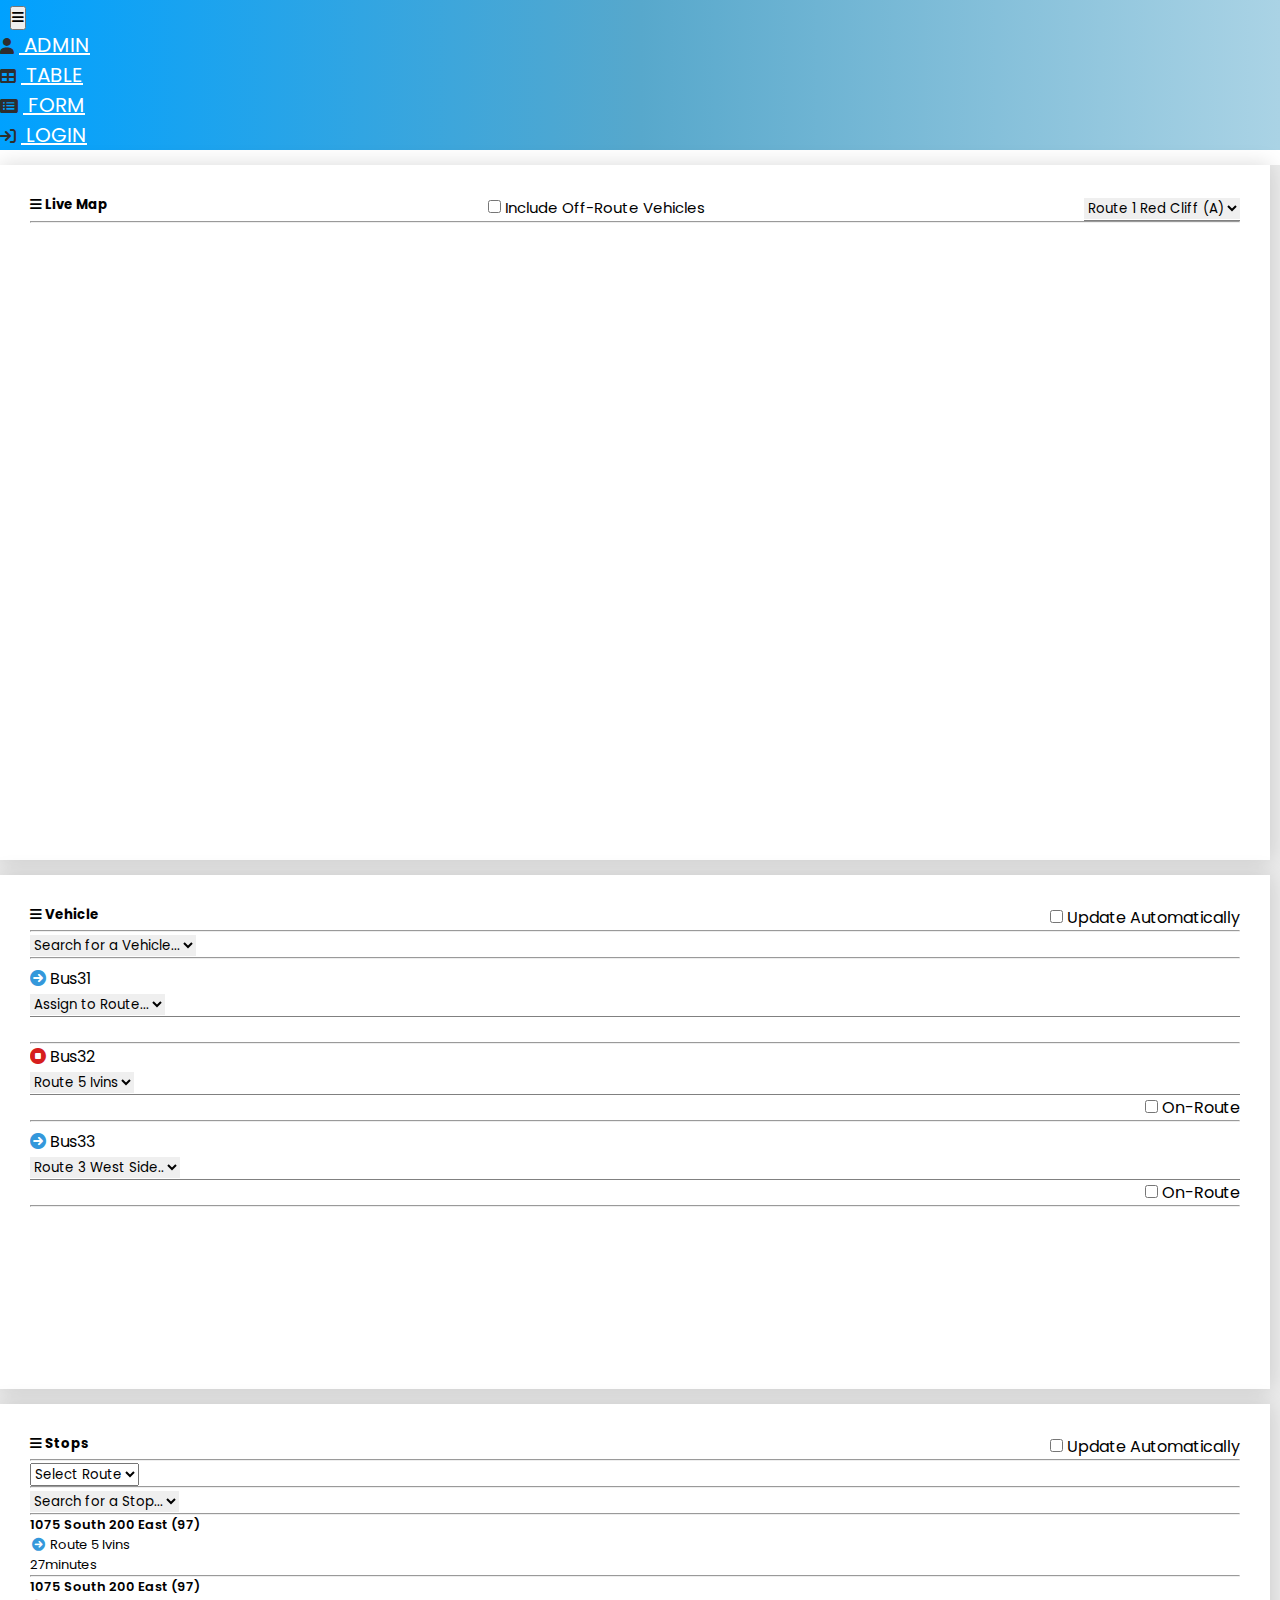
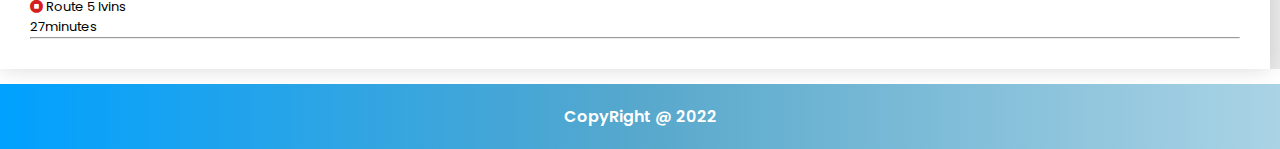
<file: index.html>
<!DOCTYPE html>
<html lang="en">

<head>
    <meta charset="UTF-8">
    <meta http-equiv="X-UA-Compatible" content="IE=edge">
    <meta name="viewport" content="width=device-width, initial-scale=1.0">
    <title>Document</title>
    <link rel="stylesheet" href="https://cdn.jsdelivr.net/npm/bootstrap@4.6.1/dist/css/bootstrap.min.css"
        integrity="sha384-zCbKRCUGaJDkqS1kPbPd7TveP5iyJE0EjAuZQTgFLD2ylzuqKfdKlfG/eSrtxUkn" crossorigin="anonymous">
    <link rel="stylesheet" href="https://cdnjs.cloudflare.com/ajax/libs/font-awesome/6.0.0/css/all.min.css">
    <link rel="stylesheet" href="style.css">
</head>

<body>

    <!-- -------------------------navbar----------------------------- -->
    <nav class="navbar navbar-expand-lg navbar_background">
        <a class="navbar-brand" href="#"></a>
        <button class="navbar-toggler" type="button" data-toggle="collapse" data-target="#navbarSupportedContent"
            aria-controls="navbarSupportedContent" aria-expanded="false" aria-label="Toggle navigation">
            <span class="navbar-toggler-icon"><i class="fa-solid fa-bars"></i></span>
        </button>

        <div class="collapse navbar-collapse" id="navbarSupportedContent">
            <ul class="navbar-nav ml-auto">
                <li class="nav-item active">
                    <a class="nav-link" href="index.html"> <i class="fa-solid fa-user"></i>
                        ADMIN <span class="sr-only">(current)</span></a>
                </li>
                <li class="nav-item">
                    <a class="nav-link" href="table.html"><i class="fa-solid fa-table"></i> TABLE</a>
                </li>
                <li class="nav-item">
                    <a class="nav-link" href="form.html"> <i class="fa-solid fa-rectangle-list"></i> FORM</a>
                </li>
                <li class="nav-item">
                    <a class="nav-link" href="login.html"><i class="fa-solid fa-arrow-right-to-bracket"></i> LOGIN</a>
                </li>
            </ul>
        </div>
    </nav>
    <!-- -------------------------navbar----------------------------- -->


    <!-- -------------------------main-section----------------------------- -->

    <div class="container-fluid main_index_div">
        <div class="row justify-content-center">
            <div class="col-md-4 col_div">
                <div class="main-head">
                    <div>
                        <h5><i class="fa-solid fa-bars"></i> Live Map</h5>
                    </div>
                    <div class="form-group form-check">
                        <input type="checkbox" class="form-check-input" id="exampleCheck1">
                        <label class="form-check-label" for="exampleCheck1">Include Off-Route Vehicles</label>
                    </div>
                    <div class="form-group map_dropdown">
                        <select class="form-control" id="exampleFormControlSelect1">
                            <option>Route 1 Red Cliff (A)</option>
                        </select>
                    </div>
                </div>
                <hr />
                <div style="width: 100%"><iframe width="100%" height="600" frameborder="0" scrolling="no"
                        marginheight="0" marginwidth="0"
                        src="https://maps.google.com/maps?width=100%25&amp;height=600&amp;hl=en&amp;q=1%20Grafton%20Street,%20Dublin,%20Ireland+(My%20Business%20Name)&amp;t=&amp;z=14&amp;ie=UTF8&amp;iwloc=B&amp;output=embed"><a
                            href="https://www.gps.ie/truck-gps/">fleet tracking gps</a></iframe></div>
            </div>

            <div class="col-md-3 col_div">
                <div class="main-head">
                    <div>
                        <h5><i class="fa-solid fa-bars"></i> Vehicle</h5>
                    </div>
                    <div class="custom-control custom-switch">
                        <input type="checkbox" class="custom-control-input" id="customSwitch1">
                        <label class="custom-control-label" for="customSwitch1">Update Automatically</label>
                    </div>
                </div>
                <hr />
                <div class="form-group search_vehicle">
                    <select class="form-control" id="exampleFormControlSelect1">
                        <option selected disabled value="">Search for a Vehicle...</option>
                        <option>Car</option>
                    </select>
                </div>
                <hr />

                <div style="overflow-y: scroll; overflow-x:hidden; height:400px;" class="container-fluid">
                    <div class="row">
                        <div class="col-md-4 vehicle_div">
                            <p> <i class="fa-solid fa-circle-arrow-right"></i> Bus31 </p>
                        </div>
                        <div class="col-md-6">
                            <div class="form-group route_search">
                                <select class="form-control" id="exampleFormControlSelect1">
                                    <option selected disabled value="">Assign to Route...</option>
                                    <option>Car</option>
                                </select>
                            </div>
                        </div>
                        <div class="col-md-1">
                            <div class="dropdown">
                                <button class="dropdown-toggle" type="button" id="dropdownMenu2" data-toggle="dropdown" aria-expanded="false">
                                </button>
                                <div class="dropdown-menu" aria-labelledby="dropdownMenu2">
                                   <p>Name: Bus31</p>
                                   <p>color: blue</p>
                                </div>
                              </div>
                        </div>
                    </div>
                    <hr />

                    <div class="row">
                        <div class="col-md-4 vehicle_div2">
                            <p> <i class="fa-solid fa-circle-stop"></i> Bus32 </p>
                        </div>
                        <div class="col-md-6">
                            <div class="form-group route_search">
                                <select class="form-control" id="exampleFormControlSelect1">
                                    <option selected disabled value="">Route 5 Ivins</option>
                                    <option>Car</option>
                                </select>
                            </div>
                            <div style="float: right;" class="custom-control custom-switch">
                                <input type="checkbox" class="custom-control-input" id="customSwitch2">
                                <label class="custom-control-label" for="customSwitch2">On-Route</label>
                            </div>
                        </div>

                        <div class="col-md-1">
                            <div class="dropdown">
                                <button class="dropdown-toggle" type="button" id="dropdownMenu2" data-toggle="dropdown" aria-expanded="false">
                                </button>
                                <div class="dropdown-menu" aria-labelledby="dropdownMenu2">
                                    <p>Name: Bus32</p>
                                    <p>color: blue</p>
                                 </div>
                              </div>
                        </div>
                    </div>
                    <hr />

                    <div class="row">
                        <div class="col-md-4 vehicle_div">
                            <p> <i class="fa-solid fa-circle-arrow-right"></i> Bus33 </p>
                        </div>
                        <div class="col-md-6">
                            <div class="form-group route_search">
                                <select class="form-control" id="exampleFormControlSelect1">
                                    <option selected disabled value="">Route 3 West Side..</option>
                                    <option>Car</option>
                                </select>
                            </div>
                            <div style="float: right;" class="custom-control custom-switch">
                                <input type="checkbox" class="custom-control-input" id="customSwitch3">
                                <label class="custom-control-label" for="customSwitch3">On-Route</label>
                            </div>
                        </div>

                        <div class="col-md-1">
                            <div class="dropdown">
                                <button class="dropdown-toggle" type="button" id="dropdownMenu2" data-toggle="dropdown" aria-expanded="false">
                                </button>
                                <div class="dropdown-menu" aria-labelledby="dropdownMenu2">
                                    <p>Name: Bus33</p>
                                    <p>color: red</p>
                                 </div>
                              </div>
                        </div>
                    </div>
                    <hr />
                </div>
            </div>

            <div class="col-md-4 col_div">
                <div class="main-head">
                    <div>
                        <h5><i class="fa-solid fa-bars"></i> Stops</h5>
                    </div>
                    <div class="custom-control custom-switch">
                        <input type="checkbox" class="custom-control-input" id="customSwitch4">
                        <label class="custom-control-label" for="customSwitch4">Update Automatically</label>
                    </div>
                </div>
                <hr />
                <div>
                    <div class="form-group">
                        <select class="form-control" id="exampleFormControlSelect1">
                            <option selected disabled value="">Select Route</option>
                            <option>Car</option>
                        </select>
                    </div>
                </div>

                <hr />

                <div class="form-group stop_dropdown">
                    <select class="form-control" id="exampleFormControlSelect1">
                        <option selected disabled value="">Search for a Stop...</option>
                        <option>Car</option>
                    </select>
                </div>
                <hr />

                <div class="container-fluid">
                    <div class="row">
                        <div class="col-md-5 stop_div">
                            <p>1075 South 200 East (97)</p>
                        </div>
                        <div class="col-md-4 route_div">
                            <p> <i class="fa-solid fa-circle-arrow-right"></i> Route 5 Ivins</p>
                        </div>
                        <div class="col-md-3 time_div">
                            <p>27minutes</p>
                        </div>
                    </div>
                    <hr />

                    <div class="row">
                        <div class="col-md-5 stop_div">
                            <p>1075 South 200 East (97)</p>
                        </div>
                        <div class="col-md-4 route_div1">
                            <p> <i class="fa-solid fa-circle-stop"></i> Route 5 Ivins</p>
                        </div>
                        <div class="col-md-3 time_div">
                            <p>27minutes</p>
                        </div>
                    </div>
                    <hr />
                </div>
            </div>
        </div>
    </div>
        <!-- -------------------------main-section----------------------------- -->

    <!-- ---------------------------------footer------------------------------------ -->
    <footer class="footer_div">
        <p>CopyRight @ 2022</p>
    </footer>
    <!-- ---------------------------------footer------------------------------------ -->


    <!-- --------------------------------------------------------------------------------- -->
    <script src="https://cdn.jsdelivr.net/npm/jquery@3.5.1/dist/jquery.slim.min.js"
        integrity="sha384-DfXdz2htPH0lsSSs5nCTpuj/zy4C+OGpamoFVy38MVBnE+IbbVYUew+OrCXaRkfj"
        crossorigin="anonymous"></script>
    <script src="https://cdn.jsdelivr.net/npm/popper.js@1.16.1/dist/umd/popper.min.js"
        integrity="sha384-9/reFTGAW83EW2RDu2S0VKaIzap3H66lZH81PoYlFhbGU+6BZp6G7niu735Sk7lN"
        crossorigin="anonymous"></script>
    <script src="https://cdn.jsdelivr.net/npm/bootstrap@4.6.1/dist/js/bootstrap.min.js"
        integrity="sha384-VHvPCCyXqtD5DqJeNxl2dtTyhF78xXNXdkwX1CZeRusQfRKp+tA7hAShOK/B/fQ2"
        crossorigin="anonymous"></script>
</body>

</html>
</file>
<file: style.css>
@import url('https://fonts.googleapis.com/css?family=Poppins:400,500,600,700&display=swap');

*{
    margin: 0;
    padding: 0;
    outline: none;
    box-sizing: border-box;
    font-family: 'Poppins', sans-serif;
  }

body{
    height: 100vh;
    width: 100%;
    font-family: 'Poppins', sans-serif;

  }

/* -----------------------navbar start ------------------------------------- */
.navbar_background{
  background: -webkit-linear-gradient(left, #00A1FF, #57A8CC, #AAD3E5);

}

.navbar_background a{
    color: #fff;
    font-size: 20px;
    margin-right: 10px;
}

a i{
    color: rgb(46, 45, 45);
    margin-right: 5px;
}

.nav-link i{
  font-size: 16px;

}
/* -----------------------navbar end ------------------------------------- */

/* -------------------------login and form start----------------------------------- */

  .container{
    background: #fff;
    width: 500px;
    padding: 30px;
    box-shadow: 0 0 8px rgba(0,0,0,0.1);
    margin-top: 20px;
  }

  @media (max-width: 767px) {
    .container{
      width: 100%;
    }
    
  }

  .container .text{
    font-size: 35px;
    font-weight: 600;
    text-align: center;
  }

  .login_form{
    margin-bottom: 70px;
  }

  .container form .data, .container form .text_data{
    height: 45px;
    width: 100%;
    margin: 60px 0;
  }

  .container form .text_data{
    height: 160px;
  }

  .check_radio{
      display: flex;
      justify-content: space-between;
      margin-bottom: 20px;
  }

  form .data label, form .data_checkbox label{
    font-size: 18px;
  }
  
  .form-check label{
      font-size: 15px !important;
  }

  form .data input{
    height: 100%;
    width: 100%;
    padding-left: 10px;
    font-size: 17px;
    border: 1px solid silver;
  }

  form .data select{
    height: 100%;
    width: 100%;
    padding-left: 10px;
    font-size: 17px;
    border: 1px solid silver;
  }

  form .text_data textarea{
    height: 100%;
    width: 100%;
    padding-left: 10px;
    font-size: 17px;
    border: 1px solid silver;
  }

  form .data input:focus,  form .text_data textarea:focus{
    border-color: #3498db;
    border-bottom-width: 2px;
  }

.main_login{
  background: -webkit-linear-gradient(right, #00A1FF, #57A8CC, #AAD3E5);
  transition: all 0.4s;
  margin: 30px 0;
  height: 45px;
  width: 100%;
  color: #fff;
  letter-spacing: 1px;
  text-transform: uppercase;
  font-weight: bold;
  border: none;
  position: relative;
  overflow: hidden;
}
/* -------------------------login and form start----------------------------------- */



  /* ----------table-------------- */

.main_table{
    overflow-x: auto;
    display: flex;
    justify-content: center;
    align-items: center;
    height: 81vh;
}

@media (max-width: 757px) {
  .main_table{
    display: block;
  }
}

  .content-table {
    border-collapse: collapse;
    margin: 25px 0;
    font-size: 0.9em;
    min-width: 400px;
    border-radius: 5px 5px 0 0;
    overflow: hidden;
    box-shadow: 0 0 20px rgba(0, 0, 0, 0.15);
  }
  
  .content-table thead tr {
    background-color: #3498db;
    color: #fff;
    text-align: left;
    font-weight: bold;
  }
  
  .content-table th,
  .content-table td {
    padding: 12px 15px;
    border-right: 1px solid lightgrey;
  }
  
  .content-table tbody tr {
    border-bottom: 1px solid #dddddd;
  }
  
  .content-table tbody tr:nth-of-type(even) {
    background-color: #f3f3f3;
  }
  
  .content-table tbody tr:last-of-type {
    border-bottom: 2px solid #3498db;
  }
  
  .content-table tbody tr.active-row {
    font-weight: bold;
    color: #3498db;
  }
  
/* ------------------------------index page-------------------- */

.main_index_div{
  background-color: rgb(235, 235, 235);
}

.col_div{
  box-shadow: 0 0 20px rgba(0, 0, 0, 0.15);
  padding: 30px;
  margin: 15px 10px 15px 0;
  background-color: #fff;
}

.main-head{
  display: flex;
  justify-content: space-between;
}

.stop_div p{
  font-weight: 600;
  font-size: 13px;
  margin-bottom: 0;
}

.route_div, .route_div1, .time_div{
  font-size: 13px;
}

.route_div i{
  color: #3498db;
  border-radius: 100px;
  padding: 2px;
}

.route_div1 i{
  color: #d61e1e;
}

.search_vehicle .form-control{
  border: none;
}

.vehicle_div p{
margin-top: 7px;
}

.vehicle_div i{
  color: #3498db;
}
  
.vehicle_div2 i{
    color: #d61e1e;
}

.route_search, .map_dropdown{
  border-bottom: 1px solid grey;
}

.route_search .form-control, .map_dropdown .form-control, .stop_dropdown .form-control{
  border: none;
}

.dropdown-toggle{
  border: none;
  background-color: #fff;
  margin-top: 10px;
  color: grey;
}

.dropdown-menu{
  padding: 20px;
    width: 280px;
    position: absolute;
    transform: translate3d(-250px, 34px, 0px);
    top: 0px;
    left: 0px;
    will-change: transform;
}

.footer_div{
  padding: 20px 0;
  text-align: center;
  background: -webkit-linear-gradient(left, #00A1FF, #57A8CC, #AAD3E5);
}

.footer_div p{
  color: #fff;
  font-weight: 600;
}
</file>
